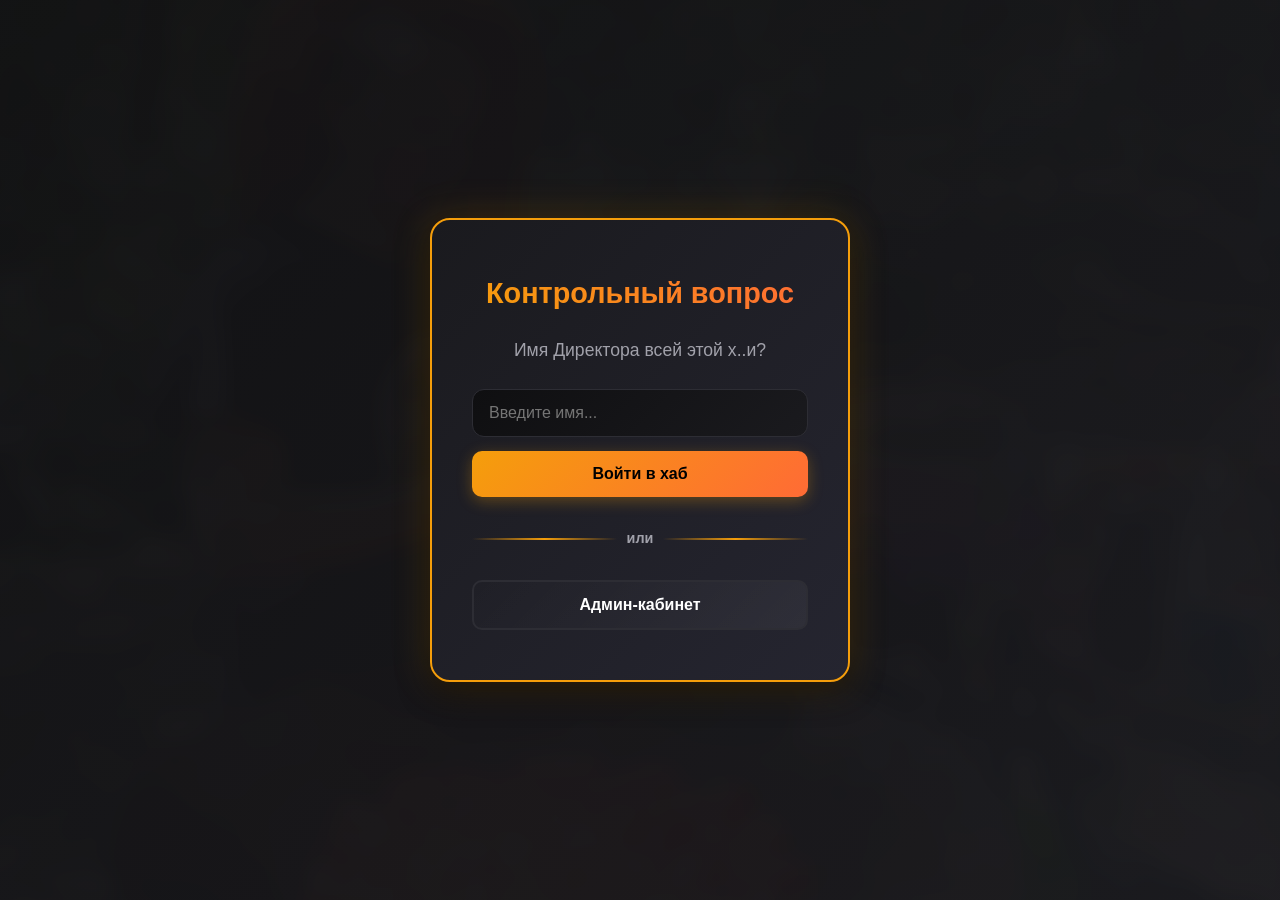
<file: index.html>
<!DOCTYPE html>
<html lang="ru">
<head>
    <meta charset="UTF-8" />
    <meta name="viewport" content="width=device-width, initial-scale=1.0" />
    <title>БУХЛОЧАТ — Официальный хаб</title>
    <link rel="stylesheet" href="css/styles.css" />
</head>
<body>
    <div id="auth-overlay">
        <div class="auth-card">
            <h2>Контрольный вопрос</h2>
            <p>Имя Директора всей этой х..и?</p>
            <input type="text" id="auth-input" placeholder="Введите имя..." />
            <button onclick="checkAuth()">Войти в хаб</button>

            <div class="auth-card-divider">
                <span>или</span>
            </div>

            <button class="admin-btn" onclick="goToAdmin()">Админ-кабинет</button>
            <div id="auth-error" class="error-msg">Неверно! Директор расстроится.</div>
        </div>
    </div>

    <div id="main-content">
        <header>
            <nav class="nav-container">
                <a href="#" class="logo">БУХЛОЧАТ</a>
                <ul class="nav-links">
                    <li><a href="#events-sec">События</a></li>
                    <li><a href="#timer-sec">До Нёмана</a></li>
                    <li><a href="#gallery-sec">Галерея</a></li>
                    <li><a href="#calc-sec">Алкометр</a></li>
                    <li><a href="#contacts-sec">Контакты</a></li>
                    <li><a href="#bdays-sec">ДР</a></li>
                    <li><a href="pages/admin.html" class="admin-link">🔑 Админка</a></li>
                </ul>
            </nav>
        </header>

        <div class="container">
            <div class="hero">
                <h1>БУХЛОЧАТ</h1>
                <p>Официальный хаб душевных встреч и хорошего настроения</p>
            </div>

            <section id="events-sec">
                <h2>Ближайшие события</h2>
                <div id="events-list">Загрузка событий...</div>
            </section>

            <section id="timer-sec">
                <h2>До выезда на Нёман осталось</h2>
                <div class="timer-display">
                    <div class="timer-block"><div class="timer-amount" id="days">00</div><div class="timer-label">дн</div></div>
                    <div class="timer-block"><div class="timer-amount" id="hours">00</div><div class="timer-label">ч</div></div>
                    <div class="timer-block"><div class="timer-amount" id="minutes">00</div><div class="timer-label">мин</div></div>
                    <div class="timer-block"><div class="timer-amount" id="seconds">00</div><div class="timer-label">сек</div></div>
                </div>

                <div class="datepicker-container">
                    <label for="destination-date">Настроить свою дату выезда:</label>
                    <input type="date" id="destination-date" onchange="updateCustomDate(this.value)" />
                </div>
            </section>

            <section id="gallery-sec">
                <h2>Галерея выездов</h2>
                <div class="gallery-container">
                    <div style="text-align: center; color: #a1a1aa;">
                        <p>📸 Фото из выездов загружаются в папку /gallery</p>
                    </div>
                </div>
            </section>

            <section id="calc-sec">
                <h2>Калькулятор закупки алкоголя</h2>
                <div class="calc-grid">
                    <div class="calc-inputs">
                        <label>Количество участников:</label>
                        <input type="number" id="calc-people" value="10" min="1" oninput="calculateAlcohol()" />

                        <label>Интенсивность отдыха:</label>
                        <select id="calc-intensity" onchange="calculateAlcohol()">
                            <option value="light">Культурно посидеть (Лайт)</option>
                            <option value="medium" selected>Нормальный выезд (Медиум)</option>
                            <option value="hard">В сопли / До потери пульса (Хард)</option>
                        </select>

                        <label>Длительность (дней):</label>
                        <input type="number" id="calc-days" value="2" min="1" oninput="calculateAlcohol()" />
                    </div>
                    <div class="calc-results">
                        <h3>Рекомендуемая закупка:</h3>
                        <div class="calc-item"><span>Крепкий алко (водка/виски):</span> <span class="calc-val" id="res-hard">0 л</span></div>
                        <div class="calc-item"><span>Легкий алко (вино/шампань):</span> <span class="calc-val" id="res-light">0 л</span></div>
                        <div class="calc-item"><span>Пивас (полирнуть/утро):</span> <span class="calc-val" id="res-beer">0 л</span></div>
                        <div class="calc-item"><span>Запивон / Вода:</span> <span class="calc-val" id="res-water">0 л</span></div>
                        <div class="calc-item"><span>Уголь (мешки 3кг):</span> <span class="calc-val" id="res-coal">0 шт</span></div>
                    </div>
                </div>
            </section>

            <section id="contacts-sec">
                <h2>Контакты и Линки</h2>
                <div class="contacts-grid">
                    <div class="contact-group">
                        <h3>Ответственные за сбор</h3>
                        <div class="contact-line"><strong>Алкоматъ:</strong> Лена</div>
                        <div class="contact-line"><strong>Главный по логистике:</strong> Артемий</div>
                    </div>
                    <div class="contact-group">
                        <h3>Ответственные за кухню</h3>
                        <div class="contact-line"><strong>Админ по мясу:</strong> Твой гинеколог</div>
                        <div class="contact-line"><strong>Картоха & Альтер Эго:</strong> Сергеич</div>
                        <div class="contact-line"><strong>Катя:</strong> но ее знают как Аучар</div>
                    </div>
                </div>
            </section>

            <section id="bdays-sec">
                <h2>Дни Рождения</h2>
                <p>Загрузка дней рождения...</p>
            </section>
        </div>
    </div>

    <script src="js/main.js"></script>
</body>
</html>
</file>
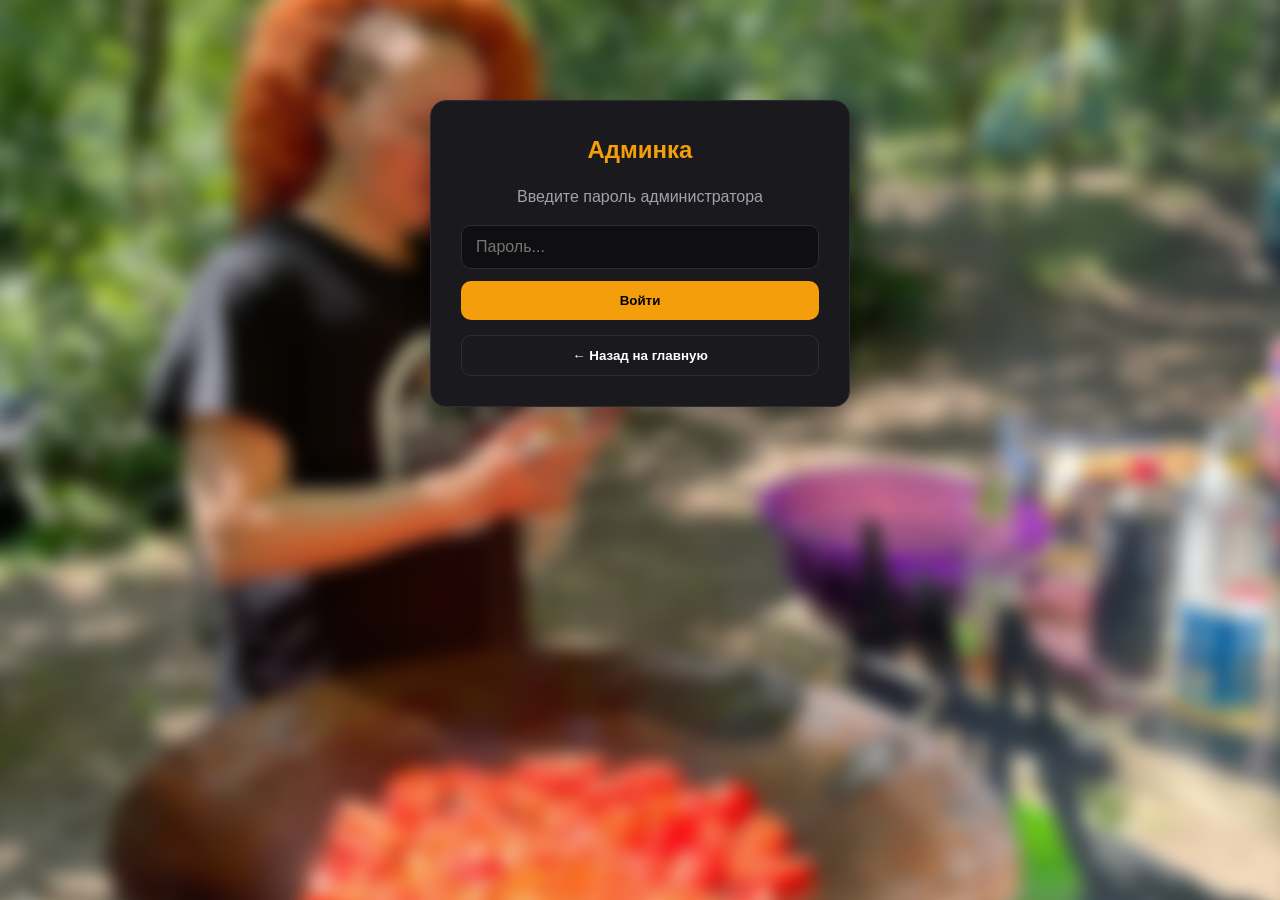
<file: admin.html>
<!DOCTYPE html>
<html lang="ru">
<head>
    <meta charset="UTF-8" />
    <meta http-equiv="refresh" content="0; url=pages/admin.html" />
    <title>Редирект в админку</title>
</head>
<body>
    <p>Перенаправление в админку...</p>
</body>
</html>
</file>
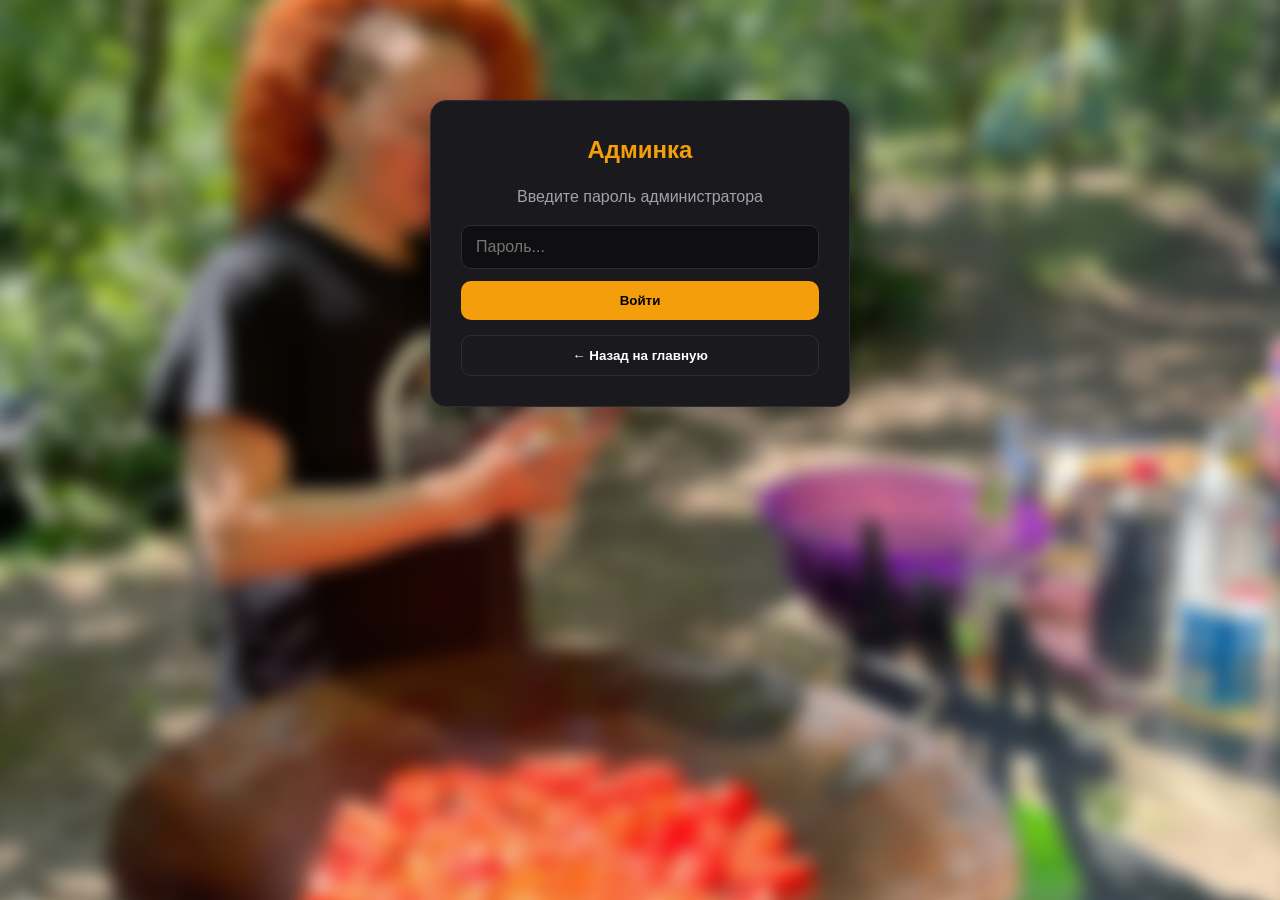
<file: pages/admin.html>
<!DOCTYPE html>
<html lang="ru">
<head>
    <meta charset="UTF-8" />
    <meta name="viewport" content="width=device-width, initial-scale=1.0" />
    <title>Админка БУХЛОЧАТ</title>
    <link rel="stylesheet" href="../css/admin.css" />
</head>
<body>
    <div class="container">
        <div class="topbar hidden" id="topbar">
            <a href="../index.html" class="logo">БУХЛОЧАТ</a>
            <div class="topbar-actions">
                <a href="../index.html" class="btn secondary">На главную</a>
                <button class="btn secondary" onclick="logoutAdmin()">Выйти</button>
            </div>
        </div>

        <div id="auth-block">
            <div class="auth-box">
                <h2>Админка</h2>
                <p>Введите пароль администратора</p>
                <input type="password" id="admin-password" placeholder="Пароль..." />
                <button class="btn" style="width:100%;" onclick="checkAdminLogin()">Войти</button>
                <div id="admin-error" class="error-msg">Неверный пароль.</div>
                <div style="display: flex; gap: 10px; margin-top: 15px;">
                    <button class="btn secondary" style="flex: 1;" onclick="goBackToHub()">← Назад на главную</button>
                </div>
            </div>
        </div>

        <div id="dashboard" class="dashboard hidden">
            <section class="panel">
                <h3>Добавить событие</h3>
                <input type="text" id="event-title" placeholder="Название события" />
                <input type="date" id="event-date" />
                <input type="time" id="event-time" />
                <input type="text" id="event-location" placeholder="Место" />
                <textarea id="event-description" placeholder="Описание события"></textarea>
                <input type="number" id="event-limit" value="30" min="1" placeholder="Лимит участников" />

                <div class="admin-actions">
                    <button type="button" onclick="saveEvent()">Сохранить событие</button>
                    <button type="button" class="secondary" onclick="resetForm()">Очистить</button>
                </div>

                <div class="admin-actions" style="margin-top: 20px;">
                    <button type="button" class="secondary" onclick="downloadEventsJson()">📥 Скачать events.json</button>
                    <input id="import-events-input" type="file" accept="application/json" class="hidden" onchange="importEventsJson(this)" />
                    <button type="button" class="secondary" onclick="document.getElementById('import-events-input').click()">📤 Импорт JSON</button>
                </div>

                <div class="admin-actions" style="margin-top: 20px; gap: 10px;">
                    <button type="button" class="success" onclick="saveEventsToGitHub()">💾 Сохранить в GitHub</button>
                    <button type="button" class="info" onclick="loadEventsFromGitHub()">🔄 Загрузить из GitHub</button>
                </div>
                <div id="github-status" style="text-align: center; margin-top: 10px; font-size: 0.9rem; color: #10b981;"></div>
            </section>

            <section class="panel">
                <h3>Список событий</h3>
                <div id="events-list" class="event-list"></div>
            </section>

            <section class="panel" style="grid-column:1 / -1;">
                <h3>Сменить пароль</h3>
                <div class="password-form">
                    <input type="password" id="current-password" placeholder="Текущий пароль" />
                    <input type="password" id="new-password" placeholder="Новый пароль" />
                    <input type="password" id="confirm-password" placeholder="Подтвердите новый пароль" />
                    <div class="admin-actions">
                        <button type="button" onclick="changeAdminPassword()">Сохранить новый пароль</button>
                    </div>
                    <div id="password-message" class="status-message hidden"></div>
                    <div id="password-github-status" style="text-align: center; margin-top: 10px; font-size: 0.9rem; color: #10b981;"></div>
                </div>
            </section>
        </div>
    </div>

    <script src="../js/admin.js"></script>
</body>
</html>
</file>
<file: css/styles.css>
body::before {
    content: "";
    position: fixed;
    inset: 0;
    z-index: -1;
    background-image: url('../images/bg.jpg');
    background-size: cover;
    background-position: center;
    background-repeat: no-repeat;
    filter: blur(8px);
    transform: scale(1.1);
}

:root {
    --bg-color: #121214;
    --card-bg: #1a1a1e;
    --text-main: #ffffff;
    --text-muted: #a1a1aa;
    --accent: #f59e0b;
    --accent-hover: #d97706;
    --danger: #ef4444;
    --success: #10b981;
    --border: #2d2d34;
    --soft: #0f0f11;
    --timer-glow: #ff6b35;
}

* {
    box-sizing: border-box;
    margin: 0;
    padding: 0;
    font-family: 'Segoe UI', Roboto, Helvetica, Arial, sans-serif;
}

body {
    background-color: var(--bg-color);
    color: var(--text-main);
    line-height: 1.6;
    min-height: 100vh;
    padding: 20px;
}

#auth-overlay {
    position: fixed;
    inset: 0;
    background: linear-gradient(135deg, rgba(18,18,20,0.98) 0%, rgba(26,26,30,0.98) 100%);
    display: flex;
    justify-content: center;
    align-items: center;
    z-index: 9999;
}

.auth-card {
    background: linear-gradient(135deg, #1a1a1e 0%, #252530 100%);
    padding: 50px 40px;
    border-radius: 20px;
    border: 2px solid var(--accent);
    text-align: center;
    max-width: 420px;
    width: 90%;
    box-shadow: 0 0 40px rgba(245, 158, 11, 0.2), 0 10px 30px rgba(0,0,0,0.6);
    animation: slideIn 0.5s ease-out;
}

@keyframes slideIn {
    from {
        opacity: 0;
        transform: translateY(-30px);
    }
    to {
        opacity: 1;
        transform: translateY(0);
    }
}

.auth-card h2 {
    margin-bottom: 20px;
    font-size: 1.8rem;
    background: linear-gradient(45deg, var(--accent), #ff6b35);
    -webkit-background-clip: text;
    -webkit-text-fill-color: transparent;
    font-weight: 800;
}

.auth-card p {
    color: var(--text-muted);
    margin-bottom: 25px;
    font-size: 1.1rem;
    font-weight: 500;
}

.auth-card-divider {
    display: flex;
    align-items: center;
    gap: 10px;
    margin: 30px 0;
}

.auth-card-divider::before,
.auth-card-divider::after {
    content: '';
    flex: 1;
    height: 2px;
    background: linear-gradient(90deg, transparent, var(--accent), transparent);
}

.auth-card-divider span {
    color: var(--text-muted);
    font-size: 0.9rem;
    font-weight: 600;
}

input, textarea, select {
    width: 100%;
    background: linear-gradient(135deg, #0f0f11 0%, #1a1a1e 100%);
    border: 1.5px solid var(--border);
    border-radius: 12px;
    padding: 14px 16px;
    color: var(--text-main);
    margin-bottom: 14px;
    font-size: 1rem;
    outline: none;
    transition: all 0.3s;
}

input:focus, textarea:focus, select:focus {
    border-color: var(--accent);
    box-shadow: 0 0 20px rgba(245, 158, 11, 0.3);
    transform: translateY(-2px);
}

textarea {
    min-height: 90px;
    resize: vertical;
}

button {
    width: 100%;
    padding: 14px;
    background: linear-gradient(135deg, var(--accent), #ff6b35);
    border: none;
    border-radius: 10px;
    color: #000;
    font-weight: bold;
    font-size: 1rem;
    cursor: pointer;
    transition: all 0.3s;
    box-shadow: 0 4px 15px rgba(245, 158, 11, 0.3);
}

button:hover {
    background: linear-gradient(135deg, var(--accent-hover), #d97706);
    box-shadow: 0 6px 20px rgba(245, 158, 11, 0.4);
    transform: translateY(-2px);
}

button:active {
    transform: translateY(0);
}

.admin-btn {
    background: linear-gradient(135deg, transparent, rgba(255,255,255,0.05));
    color: var(--text-main);
    border: 2px solid var(--border);
    box-shadow: none;
}

.admin-btn:hover {
    border-color: var(--accent);
    background: rgba(245, 158, 11, 0.1);
    box-shadow: 0 0 20px rgba(245, 158, 11, 0.2);
}

.error-msg {
    color: var(--danger);
    margin-top: 12px;
    font-size: 0.95rem;
    display: none;
    font-weight: 600;
    animation: shake 0.5s;
}

@keyframes shake {
    0%, 100% { transform: translateX(0); }
    25% { transform: translateX(-8px); }
    75% { transform: translateX(8px); }
}

.hidden {
    display: none !important;
}

header {
    background-color: var(--card-bg);
    border-bottom: 1px solid var(--border);
    position: sticky;
    top: 0;
    z-index: 100;
}

.nav-container {
    max-width: 1200px;
    margin: 0 auto;
    display: flex;
    justify-content: space-between;
    align-items: center;
    padding: 15px 20px;
}

.logo {
    font-weight: 800;
    font-size: 1.5rem;
    background: linear-gradient(45deg, var(--accent), #ff6b35);
    -webkit-background-clip: text;
    -webkit-text-fill-color: transparent;
    text-decoration: none;
}

.nav-links {
    display: flex;
    gap: 20px;
    list-style: none;
    align-items: center;
}

.nav-links a {
    color: var(--text-muted);
    text-decoration: none;
    font-size: 0.95rem;
    transition: all 0.2s;
}

.nav-links a:hover {
    color: var(--text-main);
}

.nav-links .admin-link {
    padding: 8px 14px;
    background: rgba(245, 158, 11, 0.15);
    border: 1px solid rgba(245, 158, 11, 0.4);
    border-radius: 8px;
    color: #ffd65c;
    font-weight: 700;
    font-size: 0.85rem;
    transition: all 0.3s;
}

.nav-links .admin-link:hover {
    background: rgba(245, 158, 11, 0.25);
    box-shadow: 0 0 15px rgba(245, 158, 11, 0.3);
}

.container {
    max-width: 800px;
    margin: 40px auto;
    padding: 0 20px;
}

.hero {
    text-align: center;
    margin-bottom: 50px;
}

.hero h1 {
    font-size: 3rem;
    margin-bottom: 10px;
    background: linear-gradient(45deg, var(--accent), #ff6b35);
    -webkit-background-clip: text;
    -webkit-text-fill-color: transparent;
    font-weight: 900;
}

.hero p {
    color: var(--text-muted);
    font-size: 1.2rem;
}

section {
    background-color: var(--card-bg);
    border: 1px solid var(--border);
    border-radius: 16px;
    padding: 30px;
    margin-bottom: 30px;
}

section h2 {
    font-size: 1.8rem;
    margin-bottom: 20px;
    color: var(--accent);
    border-bottom: 2px solid var(--border);
    padding-bottom: 10px;
}

/* ===== TIMER STYLES ===== */
.timer-display {
    display: grid;
    grid-template-columns: repeat(auto-fit, minmax(100px, 1fr));
    gap: 15px;
    margin: 30px 0;
}

.timer-block {
    background: linear-gradient(135deg, #0f0f11 0%, #1a1a1e 100%);
    border: 2px solid var(--timer-glow);
    border-radius: 16px;
    padding: 25px 15px;
    text-align: center;
    box-shadow: 0 0 30px rgba(255, 107, 53, 0.2), inset 0 0 20px rgba(255, 107, 53, 0.1);
    transition: all 0.3s;
    animation: pulse 2s ease-in-out infinite;
}

.timer-block:hover {
    border-color: var(--accent);
    box-shadow: 0 0 40px rgba(245, 158, 11, 0.3), inset 0 0 30px rgba(245, 158, 11, 0.15);
    transform: scale(1.05);
}

@keyframes pulse {
    0%, 100% {
        box-shadow: 0 0 30px rgba(255, 107, 53, 0.2), inset 0 0 20px rgba(255, 107, 53, 0.1);
    }
    50% {
        box-shadow: 0 0 50px rgba(255, 107, 53, 0.35), inset 0 0 30px rgba(255, 107, 53, 0.2);
    }
}

.timer-amount {
    font-size: 2.8rem;
    font-weight: 900;
    background: linear-gradient(135deg, #ff6b35, var(--accent));
    -webkit-background-clip: text;
    -webkit-text-fill-color: transparent;
    line-height: 1;
    margin-bottom: 8px;
    font-family: 'Courier New', monospace;
    letter-spacing: 2px;
}

.timer-label {
    font-size: 0.85rem;
    color: var(--text-muted);
    font-weight: 700;
    text-transform: uppercase;
    letter-spacing: 1px;
}

.datepicker-container {
    margin-top: 25px;
    padding-top: 20px;
    border-top: 1px solid var(--border);
}

.datepicker-container label {
    display: block;
    margin-bottom: 10px;
    color: var(--text-muted);
    font-weight: 600;
}

/* ===== CALC STYLES ===== */
.calc-grid {
    display: grid;
    grid-template-columns: 1fr 1fr;
    gap: 20px;
}

.calc-results {
    background: linear-gradient(135deg, #0f0f11 0%, #1a1a1e 100%);
    padding: 20px;
    border-radius: 12px;
    border: 1px solid var(--border);
}

.calc-item {
    display: flex;
    justify-content: space-between;
    padding: 12px 0;
    border-bottom: 1px dashed var(--border);
}

.calc-item:last-child {
    border-bottom: none;
}

.calc-val {
    font-weight: bold;
    color: var(--accent);
    font-size: 1.1rem;
}

@media (max-width: 600px) {
    .calc-grid { grid-template-columns: 1fr; }
    .nav-links { flex-wrap: wrap; gap: 10px; }
    .timer-display { grid-template-columns: repeat(2, 1fr); }
    .timer-amount { font-size: 2rem; }
}
</file>
<file: css/admin.css>
body::before {
    content: "";
    position: fixed;
    inset: 0;
    z-index: -1;
    background-image: url('../images/bg.jpg');
    background-size: cover;
    background-position: center;
    background-repeat: no-repeat;
    filter: blur(8px);
    transform: scale(1.1);
}

:root {
    --bg-color: #121214;
    --card-bg: #1a1a1e;
    --text-main: #ffffff;
    --text-muted: #a1a1aa;
    --accent: #f59e0b;
    --accent-hover: #d97706;
    --danger: #ef4444;
    --success: #10b981;
    --border: #2d2d34;
    --soft: #0f0f11;
}

* {
    box-sizing: border-box;
    margin: 0;
    padding: 0;
    font-family: 'Segoe UI', Roboto, Helvetica, Arial, sans-serif;
}

body {
    background-color: var(--bg-color);
    color: var(--text-main);
    line-height: 1.6;
    min-height: 100vh;
    padding: 20px;
}

.container {
    max-width: 1100px;
    margin: 0 auto;
}

.topbar {
    display: flex;
    justify-content: space-between;
    align-items: center;
    margin-bottom: 20px;
    gap: 15px;
}

.logo {
    font-size: 1.8rem;
    font-weight: 800;
    color: var(--accent);
    text-decoration: none;
}

.topbar-actions {
    display: flex;
    gap: 12px;
    align-items: center;
    flex-wrap: wrap;
}

.btn, button {
    border: none;
    border-radius: 10px;
    cursor: pointer;
    font-weight: 700;
    transition: 0.2s ease;
}

.btn {
    padding: 12px 18px;
    background: var(--accent);
    color: #000;
    text-decoration: none;
    display: inline-block;
    text-align: center;
}

.btn:hover, button:hover {
    background: var(--accent-hover);
}

.btn.secondary {
    background: transparent;
    border: 1px solid var(--border);
    color: var(--text-main);
}

.btn.secondary:hover {
    background: rgba(255,255,255,0.05);
}

.auth-box {
    max-width: 420px;
    margin: 80px auto 0;
    background: var(--card-bg);
    border: 1px solid var(--border);
    border-radius: 16px;
    padding: 30px;
    text-align: center;
    box-shadow: 0 10px 25px rgba(0,0,0,0.4);
}

.auth-box h2 {
    margin-bottom: 15px;
    color: var(--accent);
}

.auth-box p {
    color: var(--text-muted);
    margin-bottom: 15px;
}

input, textarea, select {
    width: 100%;
    background: var(--soft);
    border: 1px solid var(--border);
    border-radius: 10px;
    padding: 12px 14px;
    color: var(--text-main);
    margin-bottom: 12px;
    font-size: 1rem;
    outline: none;
}

input:focus, textarea:focus, select:focus {
    border-color: var(--accent);
}

textarea {
    min-height: 90px;
    resize: vertical;
}

.error-msg, .status-message {
    margin-top: 8px;
    font-size: 0.9rem;
}

.error-msg {
    display: none;
    color: var(--danger);
}

.status-message {
    margin-top: 12px;
    padding: 10px 12px;
    border-radius: 8px;
    border: 1px solid var(--border);
    background: rgba(16,185,129,0.08);
    color: var(--success);
}

.hidden {
    display: none !important;
}

.dashboard {
    display: grid;
    grid-template-columns: 420px 1fr;
    gap: 20px;
}

.panel {
    background: var(--card-bg);
    border: 1px solid var(--border);
    border-radius: 16px;
    padding: 20px;
}

.panel h3 {
    margin-bottom: 15px;
    color: var(--accent);
}

.event-list {
    display: flex;
    flex-direction: column;
    gap: 14px;
}

.event-item {
    background: var(--soft);
    border: 1px solid var(--border);
    border-radius: 12px;
    padding: 14px;
}

.event-item h4 {
    margin-bottom: 6px;
    font-size: 1.1rem;
}

.event-item p {
    color: var(--text-muted);
    font-size: 0.95rem;
    margin-bottom: 8px;
}

.event-meta {
    display: flex;
    flex-wrap: wrap;
    gap: 8px;
    margin: 10px 0;
}

.tag {
    background: rgba(245, 158, 11, 0.12);
    border: 1px solid rgba(245, 158, 11, 0.35);
    color: #ffd65c;
    border-radius: 999px;
    padding: 5px 10px;
    font-size: 0.75rem;
}

.event-actions {
    display: flex;
    gap: 10px;
    flex-wrap: wrap;
    margin-top: 10px;
}

.event-actions button {
    padding: 8px 12px;
    background: var(--accent);
    color: #000;
    font-weight: 700;
    border-radius: 8px;
}

.event-actions .danger {
    background: rgba(239, 68, 68, 0.18);
    color: #fca5a5;
    border: 1px solid rgba(239, 68, 68, 0.4);
}

.empty {
    color: var(--text-muted);
    padding: 20px 0;
}

.admin-actions {
    display: flex;
    gap: 10px;
    flex-wrap: wrap;
    margin-top: 15px;
}

.admin-actions button {
    padding: 11px 14px;
    background: var(--accent);
    color: #000;
    font-weight: 800;
    border-radius: 10px;
}

.admin-actions .secondary {
    background: transparent;
    border: 1px solid var(--border);
    color: var(--text-main);
}

@media (max-width: 900px) {
    .dashboard { grid-template-columns: 1fr; }
}
</file>
